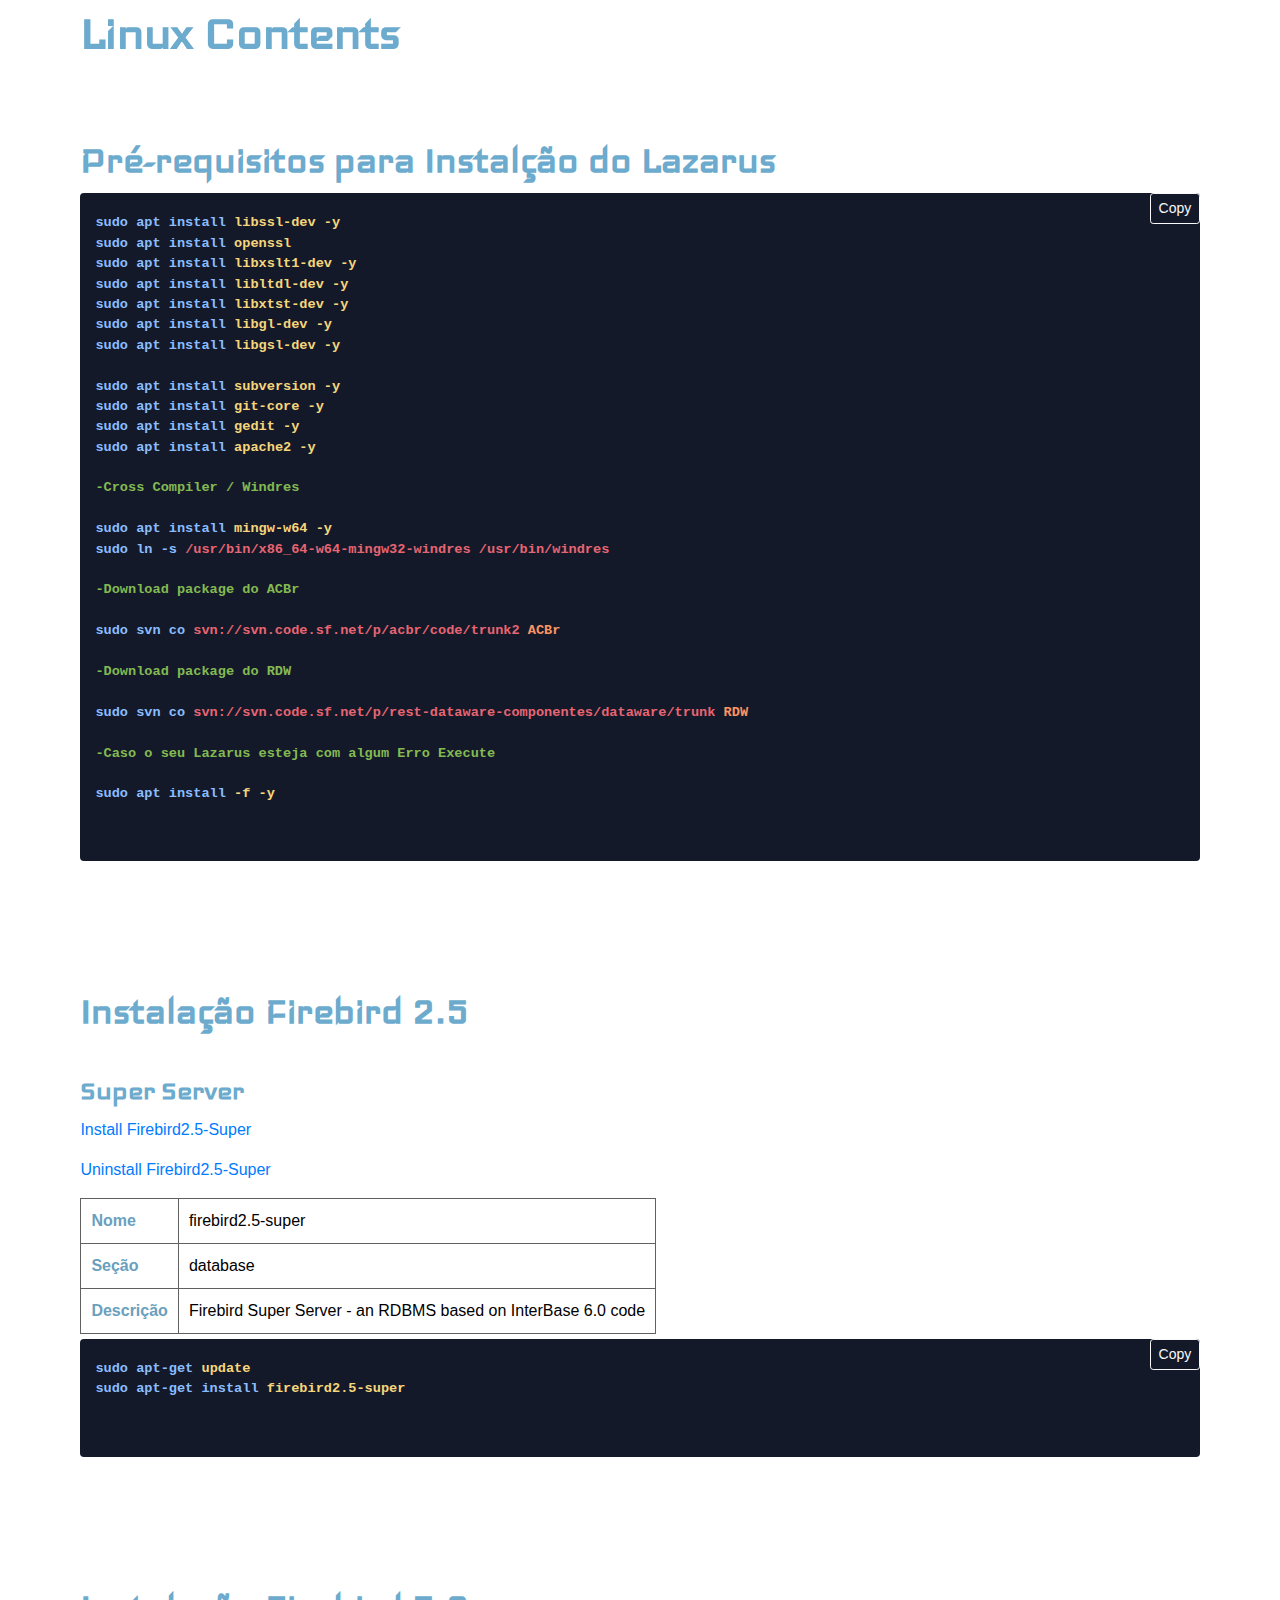
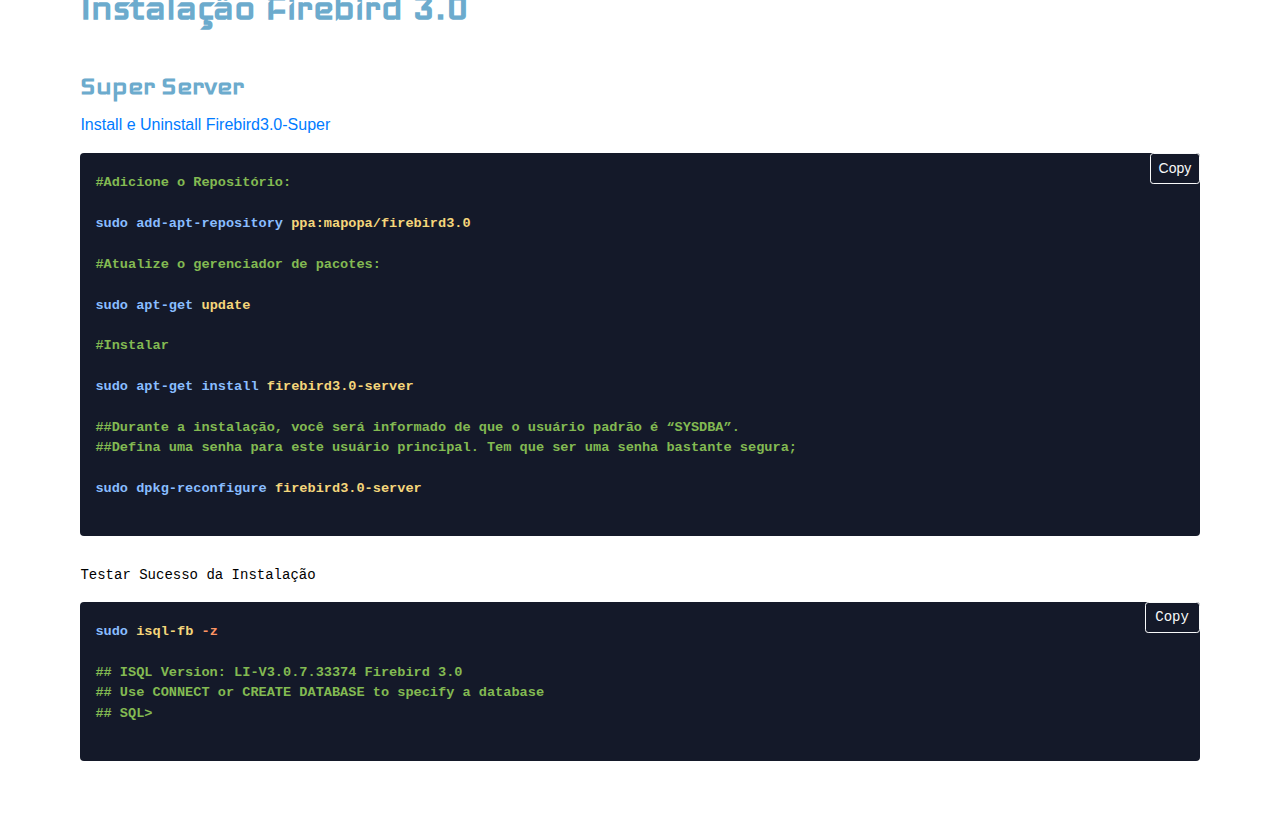
<file: index.html>
<!DOCTYPE html>
<html lang="pt-br">
<head>
    <meta charset="UTF-8">
    <meta http-equiv="X-UA-Compatible" content="IE=edge">
    <meta name="viewport" content="width=device-width, initial-scale=1.0">
    <title>Linux Contents</title>

    <!-- Latest compiled and minified CSS -->
    <link rel="stylesheet" href="https://maxcdn.bootstrapcdn.com/bootstrap/4.5.2/css/bootstrap.min.css">
    <!-- JQuery library -->
    <!-- <script src="https://ajax.googleapis.com/ajax/libs/jquery/3.5.1/jquery.min.js"></script> -->
    <script src="https://ajax.googleapis.com/ajax/libs/jquery/3.6.0/jquery.min.js"></script>
    <!-- Popper JS -->
    <script src="https://cdnjs.cloudflare.com/ajax/libs/popper.js/1.16.0/umd/popper.min.js"></script>
    <!-- Latest compiled JavaScript -->
    <script src="https://maxcdn.bootstrapcdn.com/bootstrap/4.5.2/js/bootstrap.min.js"></script>

    <link rel="stylesheet" href="css/style.css">
</head>
<body>
    <nav id="mainNav">
        <div class="container">
            <h1>Linux Contents</h1>
        </div>
    </nav>

    <section class="page-section">
        <div class="container">
            <h2>Pré-requisitos para Instalção do Lazarus</h2>
            <!-- Reset Page -->
            <div class="code-container" id="code-packages-install">
                <button class="btn btn-outline-light btn-sm" onclick="copyCode('codigo-package');">Copy</button>
                <pre>
                    <code id="codigo-package">      
<span class="command-install">sudo apt install</span> <span class="package">libssl-dev -y</span>
<span class="command-install">sudo apt install</span> <span class="package">openssl</span>
<span class="command-install">sudo apt install</span> <span class="package">libxslt1-dev -y</span>
<span class="command-install">sudo apt install</span> <span class="package">libltdl-dev -y</span>
<span class="command-install">sudo apt install</span> <span class="package">libxtst-dev -y</span>
<span class="command-install">sudo apt install</span> <span class="package">libgl-dev -y</span>
<span class="command-install">sudo apt install</span> <span class="package">libgsl-dev -y</span>

<span class="command-install">sudo apt install</span> <span class="package">subversion -y</span>
<span class="command-install">sudo apt install</span> <span class="package">git-core -y</span>
<span class="command-install">sudo apt install</span> <span class="package">gedit -y</span>
<span class="command-install">sudo apt install</span> <span class="package">apache2 -y </span>

<span class="comment">-Cross Compiler / Windres</span>

<span class="command-install">sudo apt install</span> <span class="package">mingw-w64 -y</span>
<span class="command-install">sudo ln -s</span> <span class="directory">/usr/bin/x86_64-w64-mingw32-windres /usr/bin/windres</span>

<span class="comment">-Download package do ACBr</span>

<span class="command-install">sudo svn co</span> <span class="link">svn://svn.code.sf.net/p/acbr/code/trunk2</span> <span class="name">ACBr</span>

<span class="comment">-Download package do RDW</span>

<span class="command-install">sudo svn co</span> <span class="link">svn://svn.code.sf.net/p/rest-dataware-componentes/dataware/trunk</span> <span class="name">RDW</span>

<span class="comment">-Caso o seu Lazarus esteja com algum Erro Execute</span>

<span class="command-install">sudo apt install</span> <span class="package">-f -y</span>
                    </code>
                </pre>
            </div>
        </div>
    </section>

    <section class="page-section">
        <div class="container">
            <h2>Instalação Firebird 2.5</h2>
            <h3>Super Server</h3>    

            <p><a href="https://howtoinstall.co/pt/firebird2.5-super">Install Firebird2.5-Super</a></p>            
            <p><a href="https://howtoinstall.co/pt/firebird2.5-super?action=uninstall">Uninstall Firebird2.5-Super</a></p>

            <table>
                <tr>
                    <td class="col-first">Nome</td>
                    <td>firebird2.5-super</td>
                </tr>
                <tr>
                    <td class="col-first">Seção</td>
                    <td>database</td>
                </tr>
                <tr>
                    <td class="col-first">Descrição</td>
                    <td>Firebird Super Server - an RDBMS based on InterBase 6.0 code</td>
                </tr>
            </table>
            
            <div class="code-container" id="code-firebird25-install">
                <button class="btn btn-outline-light btn-sm" onclick="copyCode('codigo-firebird25');">Copy</button>
                <pre>
                    <code id="codigo-firebird25">
<span class="command-install">sudo apt-get</span> <span class="package">update</span>
<span class="command-install">sudo apt-get install</span> <span class="package">firebird2.5-super</span>
                    </code>
                </pre>
            </div>
        </div>
    </section>

    <section class="page-section">
        <div class="container">
            <h2>Instalação Firebird 3.0</h2>
            <h3>Super Server</h3>  

            <p><a href="https://www.edivaldobrito.com.br/como-instalar-o-banco-de-dados-firebird-no-ubuntu-e-derivados/">Install e Uninstall Firebird3.0-Super</a></p>
            
            <div class="code-container" id="code-firebird30-install">
                <button class="btn btn-outline-light btn-sm" onclick="copyCode('codigo-firebird30');">Copy</button>
                <pre>
                    <code id="codigo-firebird30">
<span class="comment">#Adicione o Repositório:

<span class="command-install">sudo add-apt-repository</span> <span class="package">ppa:mapopa/firebird3.0</span>

<span class="comment">#Atualize o gerenciador de pacotes:

<span class="command-install">sudo apt-get</span> <span class="package">update</span>

<span class="comment">#Instalar</span>

<span class="command-install">sudo apt-get install</span> <span class="package">firebird3.0-server</span>

<span class="comment">##Durante a instalação, você será informado de que o usuário padrão é “SYSDBA”.</span>
<span class="comment">##Defina uma senha para este usuário principal. Tem que ser uma senha bastante segura;</span>

<span class="command-install">sudo dpkg-reconfigure</span> <span class="package">firebird3.0-server</span>
                </pre>
            </div>

            <br>
            <p>Testar Sucesso da Instalação</p>
            <div class="code-container" id="code-testar-firebird30">
                <button style="width: 55px;" class="btn btn-outline-light btn-sm" onclick="copyCode('codigo-testar-firebird30');">Copy</button>
                <pre>
                    <code id="codigo-testar-firebird30">
<span class="command-install">sudo</span> <span class="package">isql-fb</span> <span class="name">-z</span>

<span class="comment">## ISQL Version: LI-V3.0.7.33374 Firebird 3.0</span>
<span class="comment">## Use CONNECT or CREATE DATABASE to specify a database</span>
<span class="comment">## SQL></span> 
                </pre>
            </div>

        </div>
    </section>
    
    <!-- SCRIPTS -->    
    <script src="js/scripts.js"></script>
    <script src="js/functions.js"></script>
    
</body>
</html>
</file>
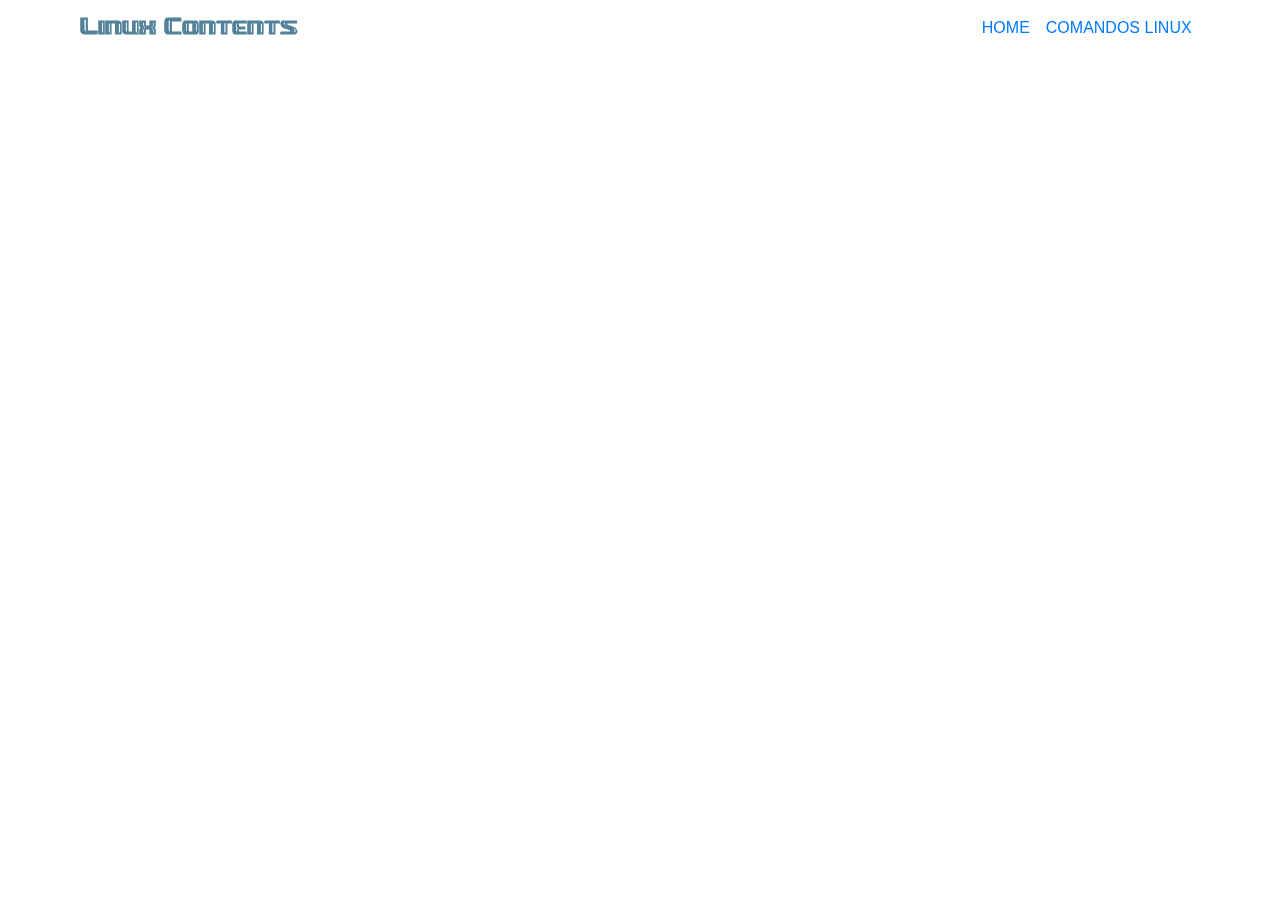
<file: commands-linux.html>
<!DOCTYPE html>
<html lang="pt-br">
<head>
    <meta charset="UTF-8">
    <meta http-equiv="X-UA-Compatible" content="IE=edge">
    <meta name="viewport" content="width=device-width, initial-scale=1.0">
    <title>Linux Contents</title>

    <!-- Latest compiled and minified CSS -->
    <link rel="stylesheet" href="https://maxcdn.bootstrapcdn.com/bootstrap/4.5.2/css/bootstrap.min.css">
    <!-- JQuery library -->
    <!-- <script src="https://ajax.googleapis.com/ajax/libs/jquery/3.5.1/jquery.min.js"></script> -->
    <script src="https://ajax.googleapis.com/ajax/libs/jquery/3.6.0/jquery.min.js"></script>
    <!-- Popper JS -->
    <script src="https://cdnjs.cloudflare.com/ajax/libs/popper.js/1.16.0/umd/popper.min.js"></script>
    <!-- Latest compiled JavaScript -->
    <script src="https://maxcdn.bootstrapcdn.com/bootstrap/4.5.2/js/bootstrap.min.js"></script>

    <link rel="stylesheet" href="css/style.css">
</head>
<body>
    <nav class="navbar navbar-expand-lg fixed-top" id="mainNav">
        <div class="container">
            <h1>Linux Contents</h1>
            <!-- MENU ICON -->
            <button class="navbar-toggler" type="button" data-toggle="collapse" data-target="#navbarResponsive" aria-controls="navbarResponsive" aria-expanded="false" aria-label="Toggle navigation">
                <!-- Menu <i class="fas fa-bars ml-1"></i> -->
                <div class="hamburger-menu">
                    <input type="checkbox" id="checkbox-menu">
                    <label for="checkbox-menu">
                        <span></span>
                        <span></span>
                        <span></span>
                    </label>                    
                </div>
            </button>
            <!-- MENU -->
            <div class="collapse navbar-collapse" id="navbarResponsive">
                <ul class="navbar-nav text-uppercase ml-auto">
                    <li class="nav-item"><a class="nav-link js-scroll-trigger" href="index.html">Home</a></li>
                    <li class="nav-item"><a class="nav-link js-scroll-trigger" href="commands-linux.html">Comandos Linux</a></li>
                </ul>
            </div>
        </div>
    </nav>

    <!-- Espaçamento -->
    <div class="separator50"></div>
    
</body>
</html>
</file>
<file: css/style.css>
@charset "UTF-8";

@import 'style-code.css';

@import url('https://fonts.googleapis.com/css2?family=Krona+One&display=swap');
@import url('https://fonts.googleapis.com/css2?family=Iceland&display=swap');
@font-face {
    font-family: 'Greasegun';
   src: url(../source/fonts/greasegun.ttf);
}

:root {
    --primary-color: #52819A;
    --secondy-color: #6AA0BD;
    --third-color: #6CABCD;
    --background: #f1f1f1;
}

/* RESET PAGE */
*{
	margin: 0px;
	padding: 0px;
	outline: 0px;
	font-size: 100%;
	background: transparent;
	box-sizing: border-box;
    color: #000;
}
::selection {
    background: var(--primary-color);
    color: var(--background);
}

body{
	overflow: scroll;  /* Sempre aparece a barra de rolagem. */
	overflow-x: hidden; /* Não aparece a a barra horizontal.  */
    font-family: 'Segoe UI', Tahoma, Geneva, Verdana, sans-serif;
}
a {
    text-decoration: none;
}
ul, ol {
    list-style: none;
    display: block;
}
h1, h2, h3, h4, h5, h6 {
    font-family: 'Iceland', cursive;
    font-weight: 700;
    color: var(--third-color);

}

h1 {
    font-size: 3.50rem;
}
h2 {
    font-size: 2.75rem;
    margin: 0;
}
h3 {
    font-size: 2rem;
    margin: 0;
    margin-top: 2.05rem;
    margin-bottom: 0.45rem;
}
h4 {
    font-size: 1.75rem;
}

/*////////////////*/
/* CONTAINER DO CABEÇALHO */
/*////////////////*/
.navbar {
    display: flex;
    flex-wrap: wrap;
    align-items: center;
    justify-content: space-between;
    padding: 0.5rem 1rem;
}
.navbar .container,
.navbar .container-fluid,
.navbar .container-sm,
.navbar .container-md,
.navbar .container-lg,
.navbar .container-xl {
  display: flex;
  flex-wrap: wrap;
  align-items: center;
  justify-content: space-between;
}
.container,
.container-fluid,
.container-xl,
.container-lg,
.container-md,
.container-sm {
  width: 100%;
  padding-right: 0.65rem;
  padding-left: 0.65rem;
  margin-right: auto;
  margin-left: auto;
}
/*////////////////*/
/*////////////////*/
/* Título do Cabeçalho */
/*////////////////*/
.navbar .container h1{
    font-family: 'Greasegun', Arial, Helvetica, sans-serif;
    /* color: var(--background-black); */
    color: var(--primary-color);
    font-size: 1.5rem;
    /* line-height: 1rem; */
    padding: 0;
    /* padding-bottom: 7px; */
    margin: 0;
}
/*////////////////*/


/*////////////////*/
/*////////////////*/
/* PAGE SECTION */
/*////////////////*/
.page-section {
    display: block;
    padding-top: 60px;
    padding-bottom: 60px;
}


/*////////////////*/
/*////////////////*/
/* CONF TABLE */
/*////////////////*/
table {
	border: 1px solid #606060;
    padding: 10px; 
    border-collapse: colapse;
    border-spacing: 0px;
}
table th, td{
    border: 1px solid #606060;
	padding: 10px;
    border-collapse: colapse;
	border-spacing: 0px;
	text-align: left;
	vertical-align: middle;
}
.col-first {
    color: var(--secondy-color);
    font-weight: 600;
}
</file>
